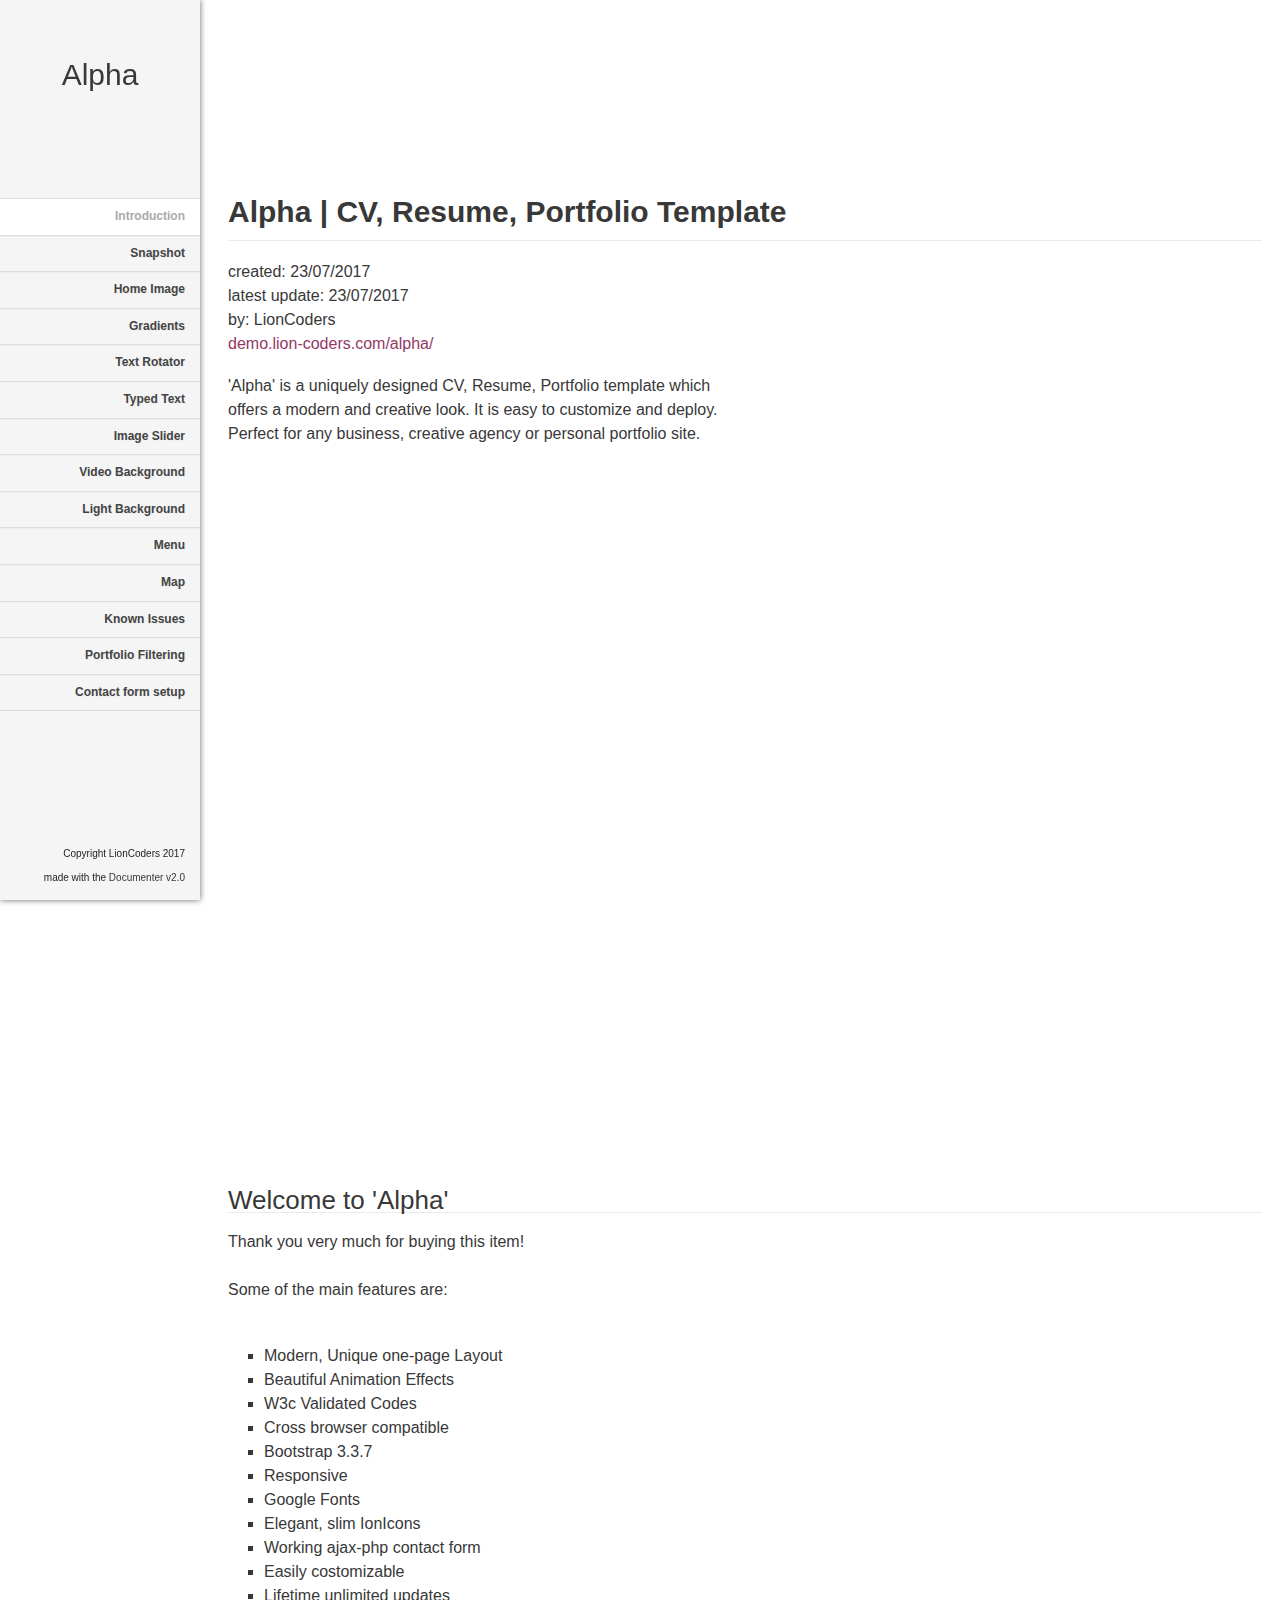
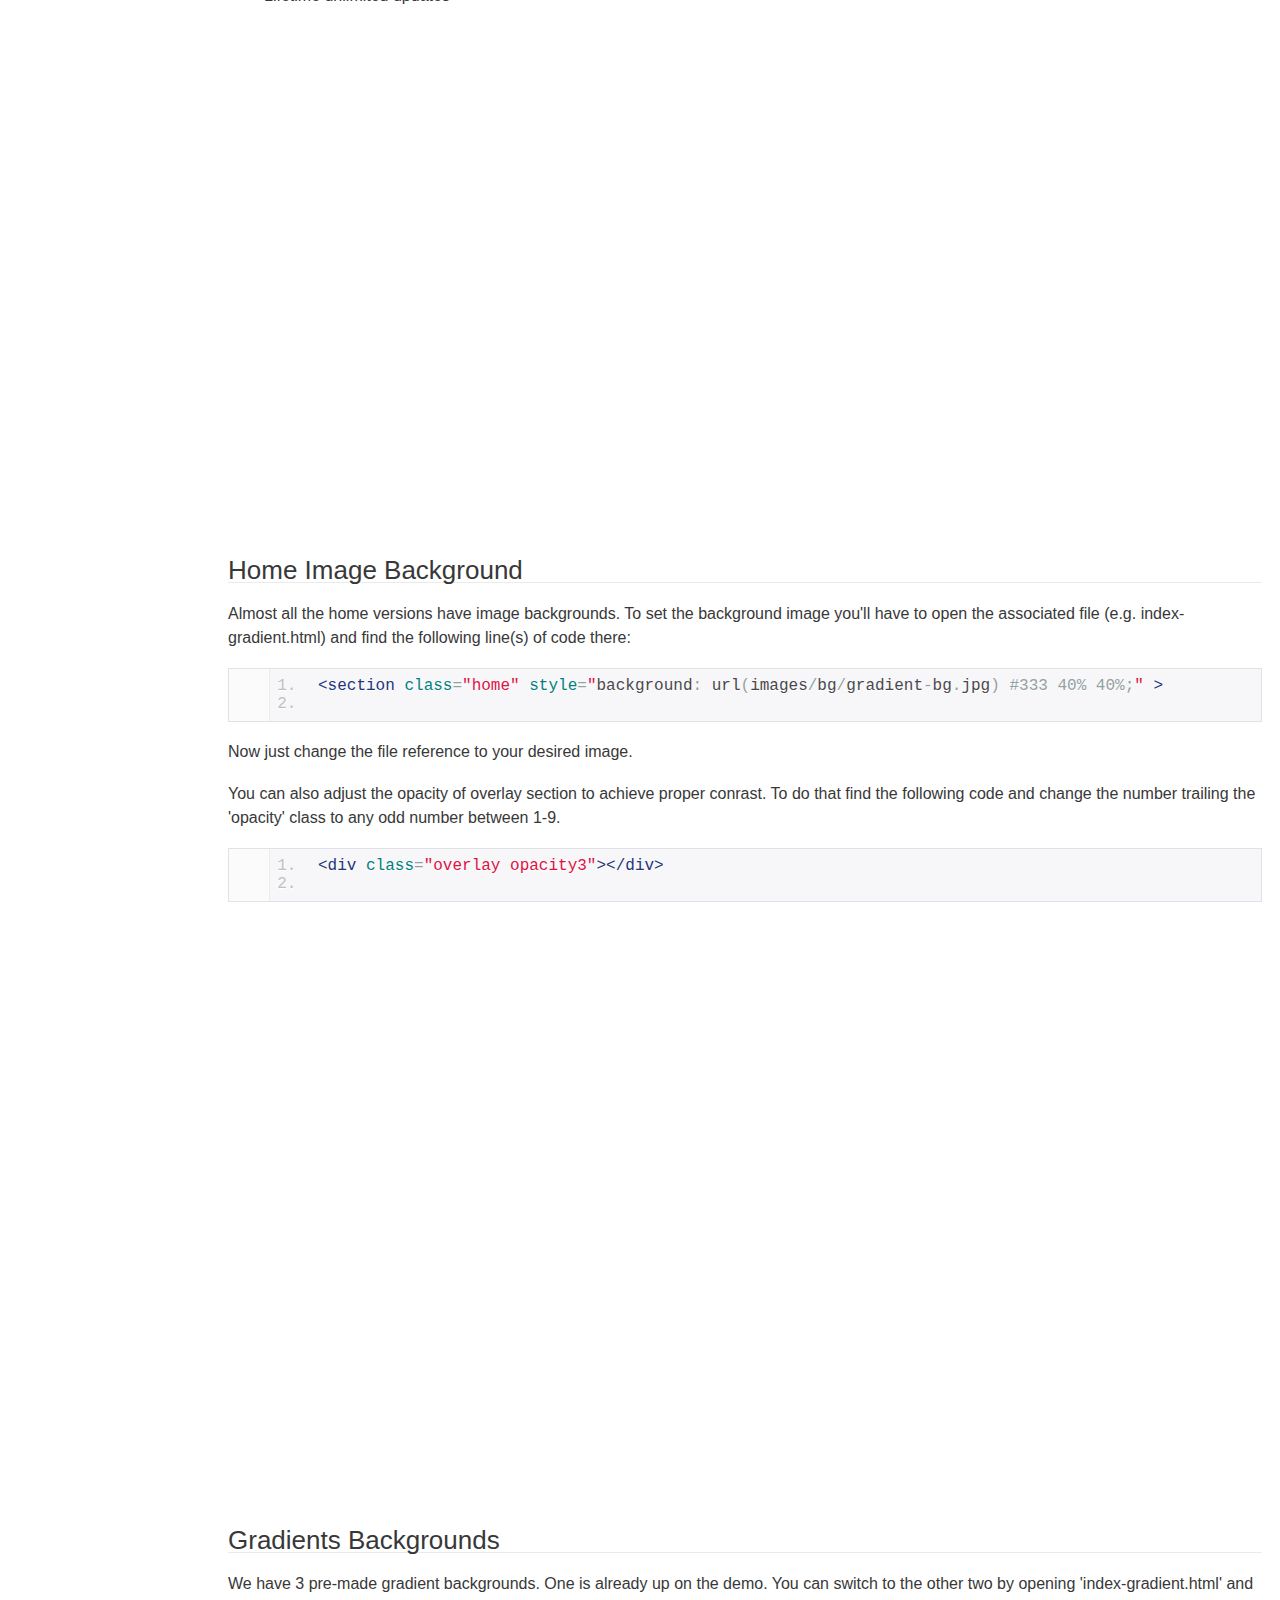
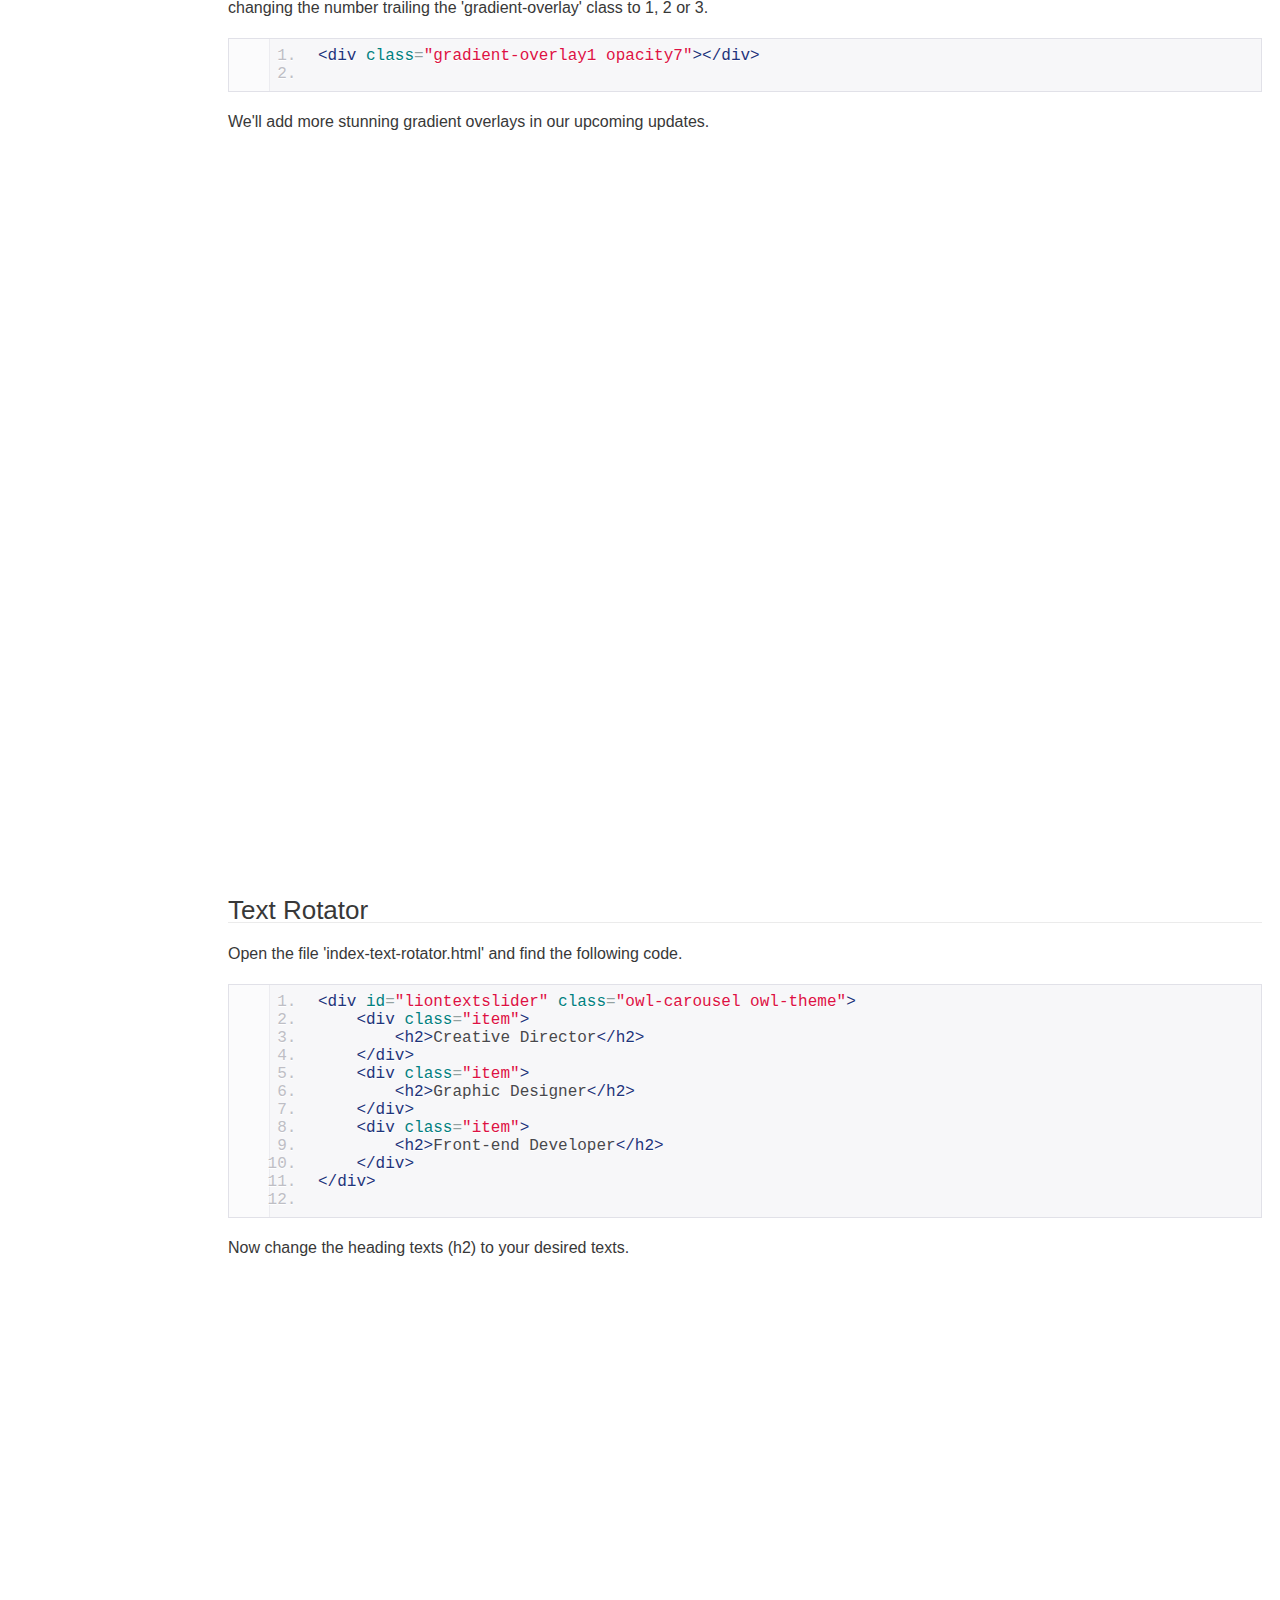
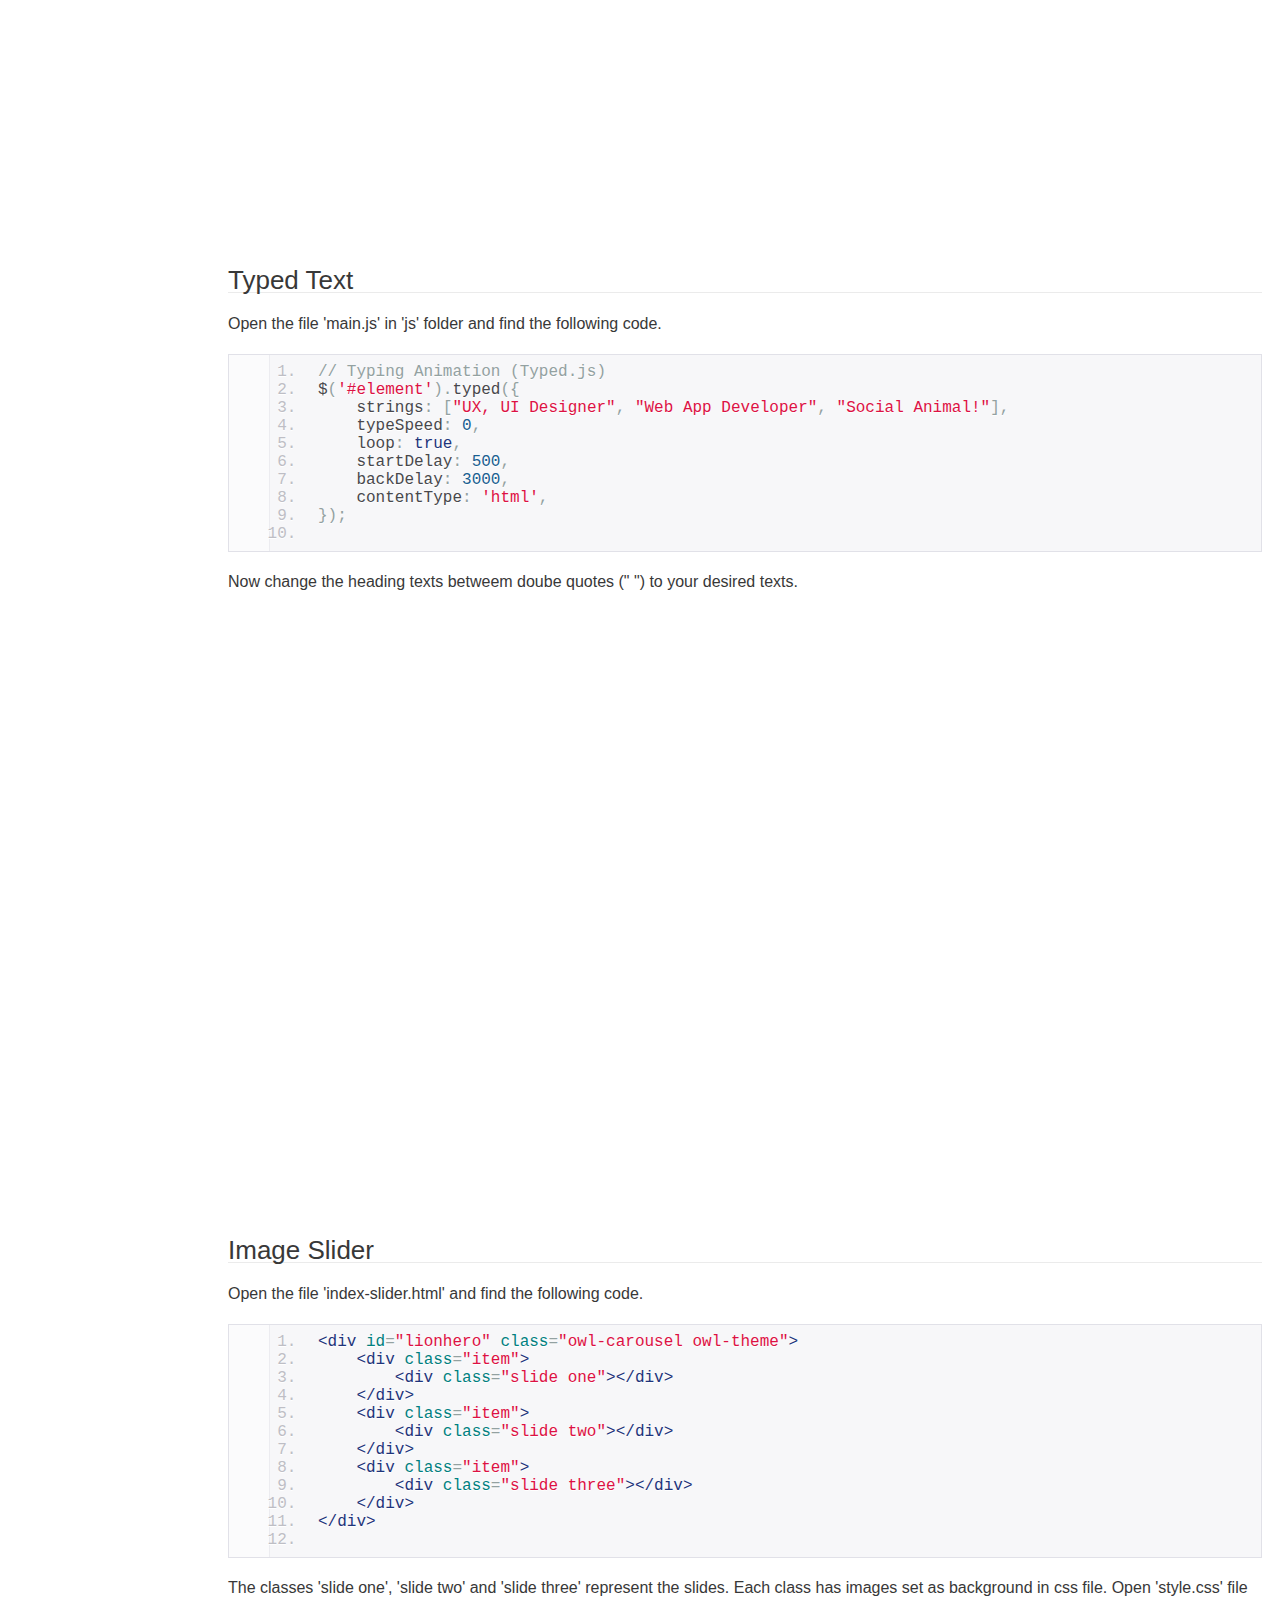
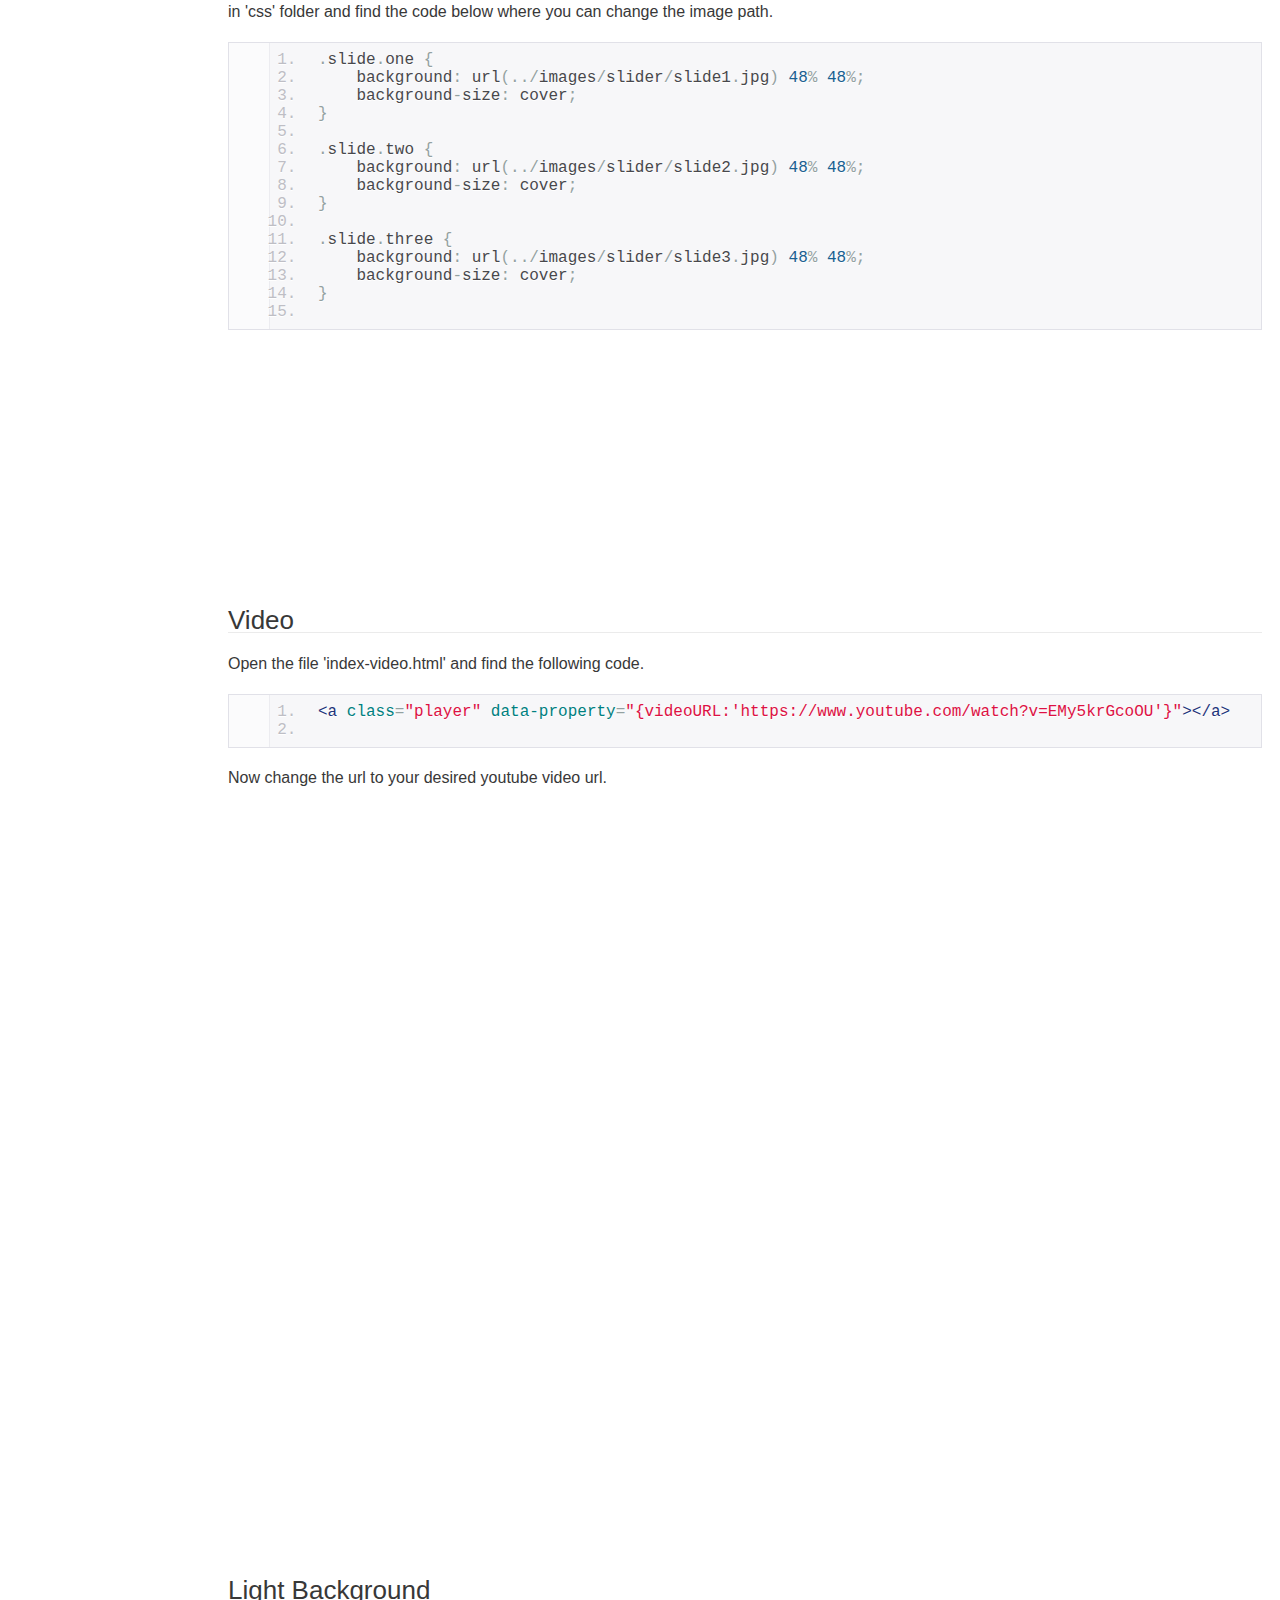
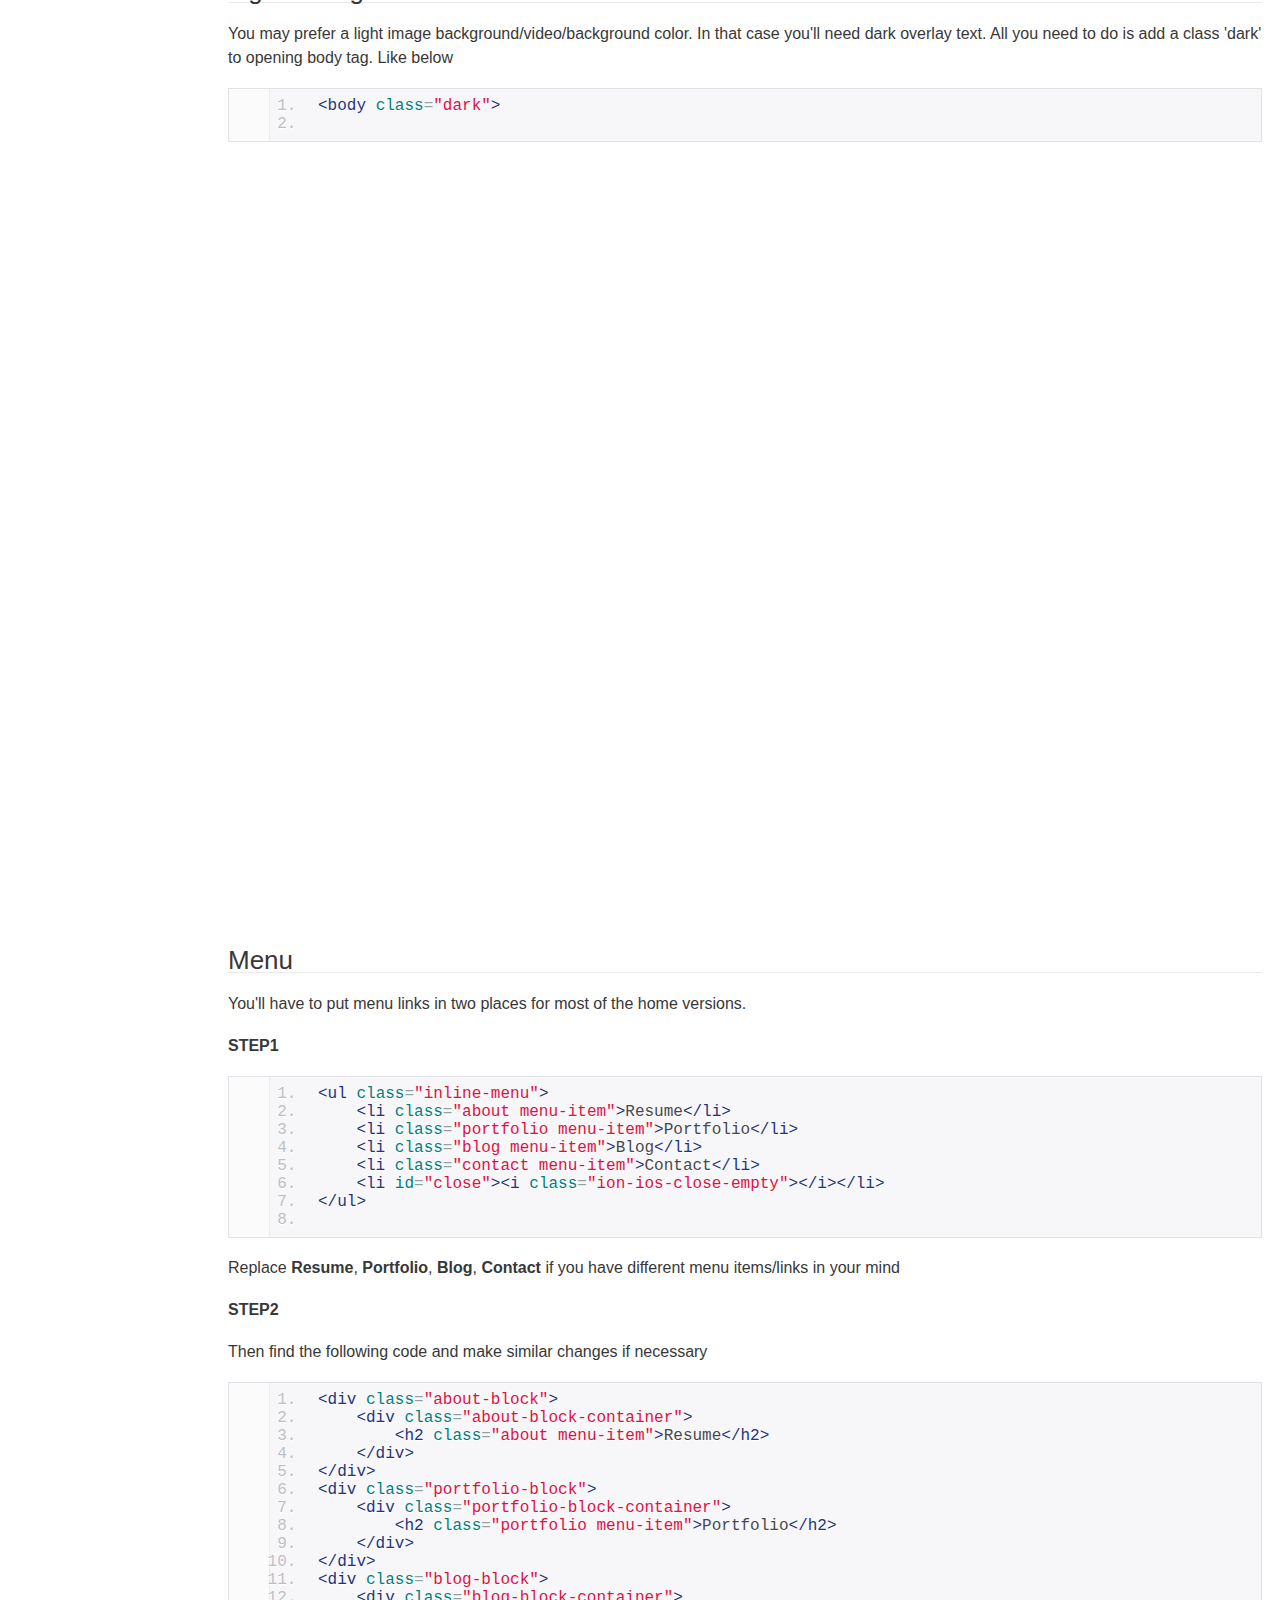
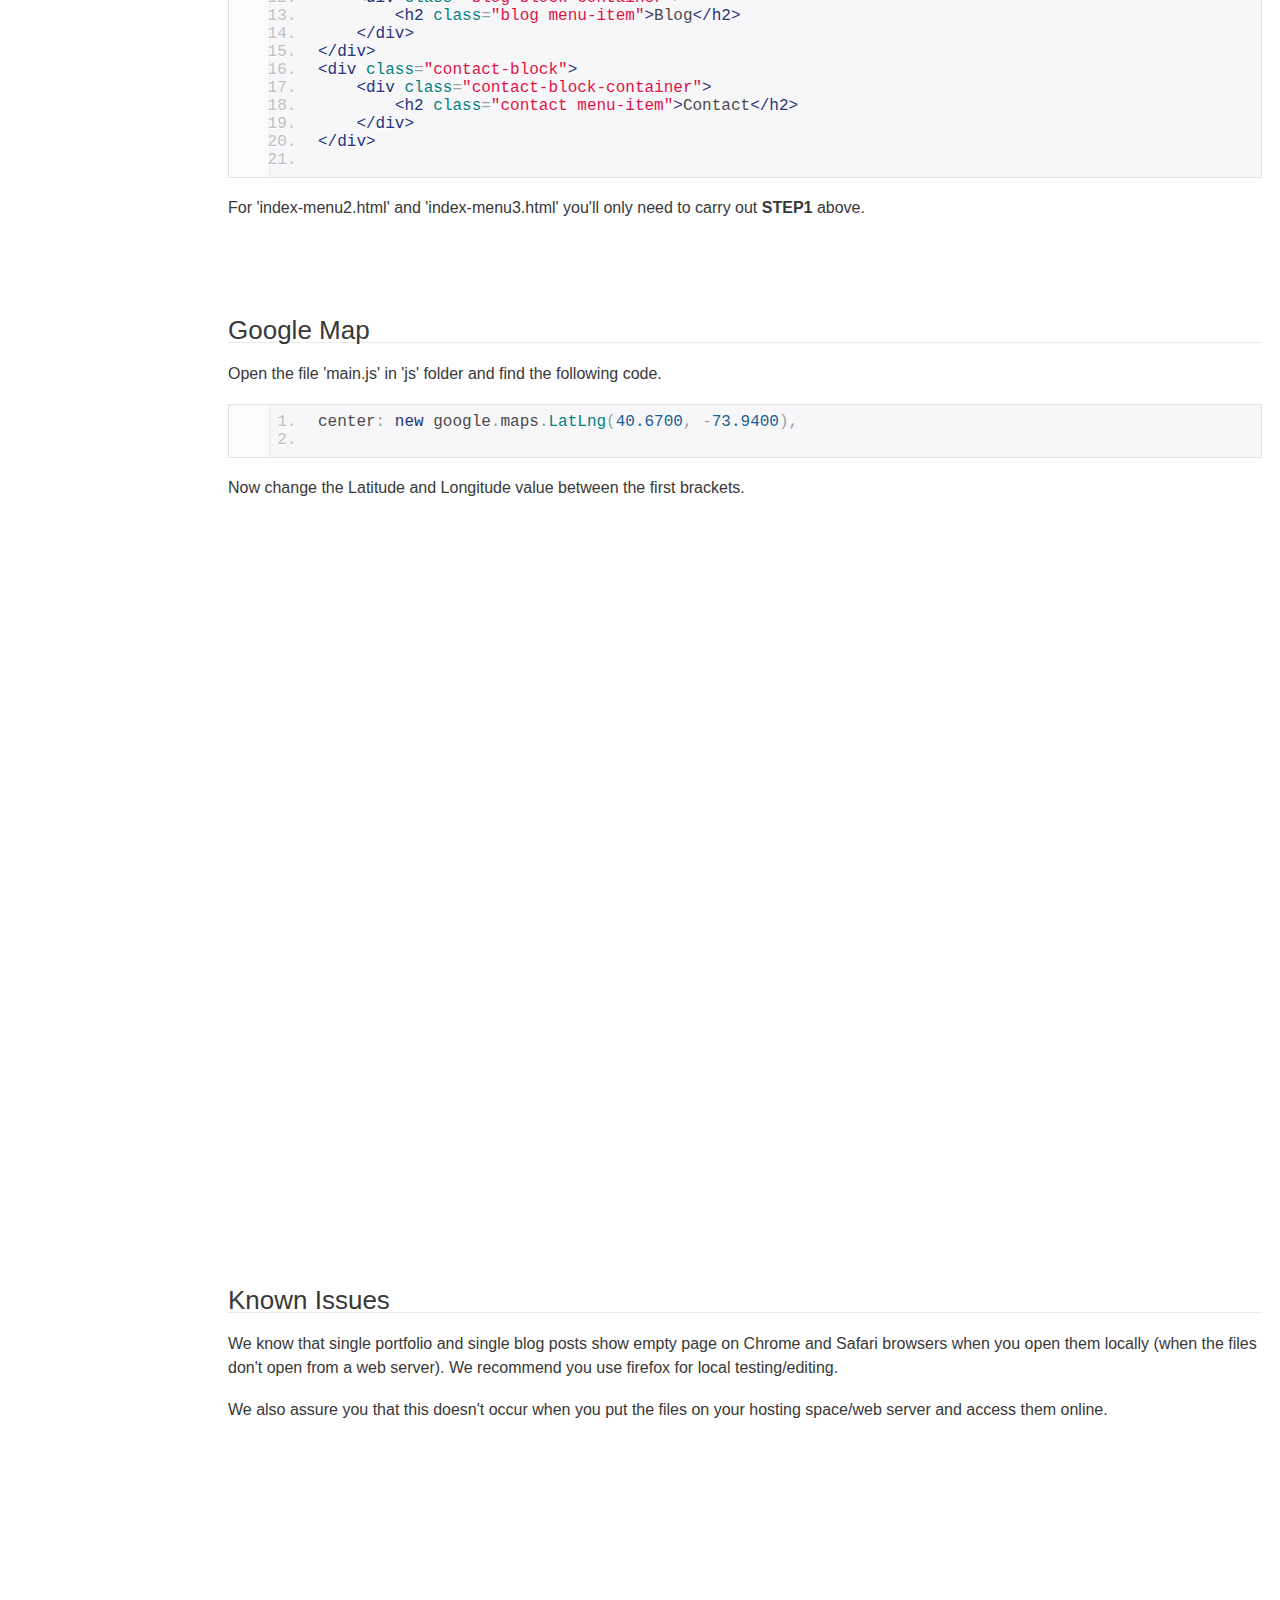
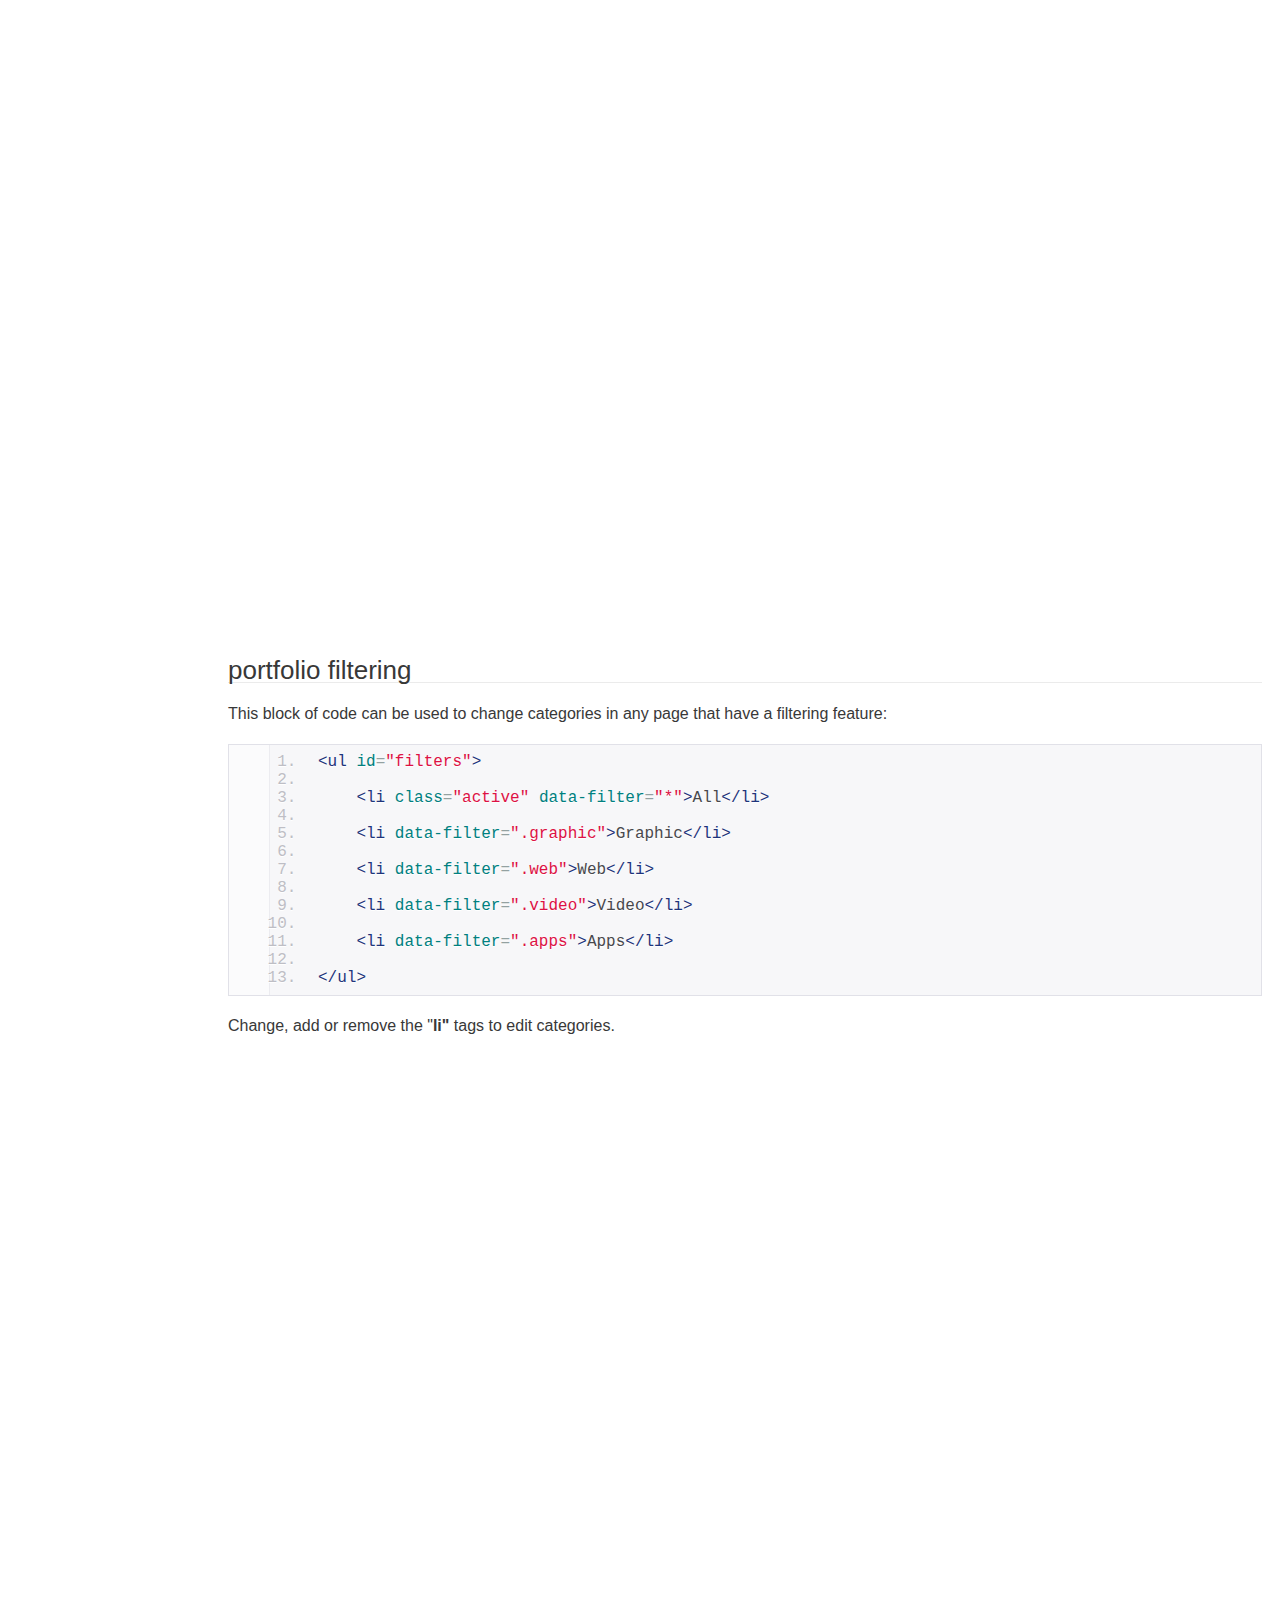
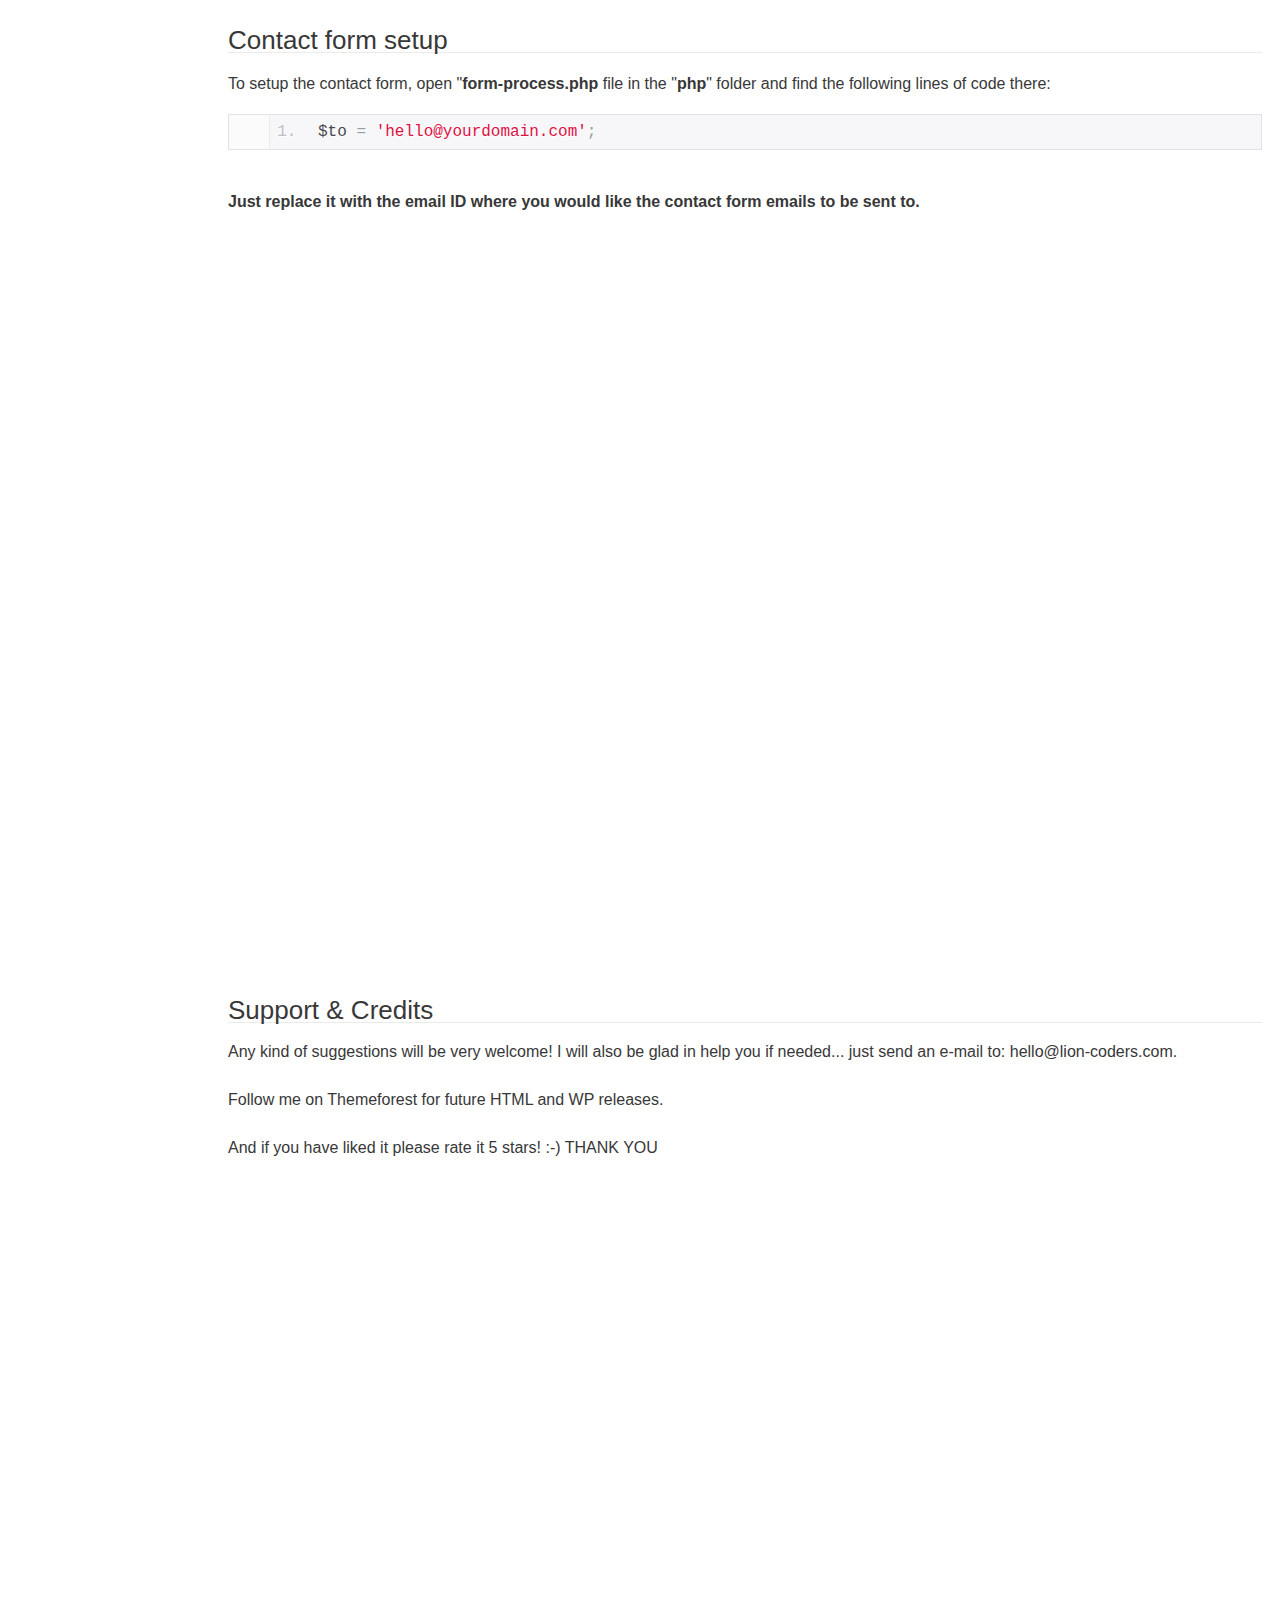
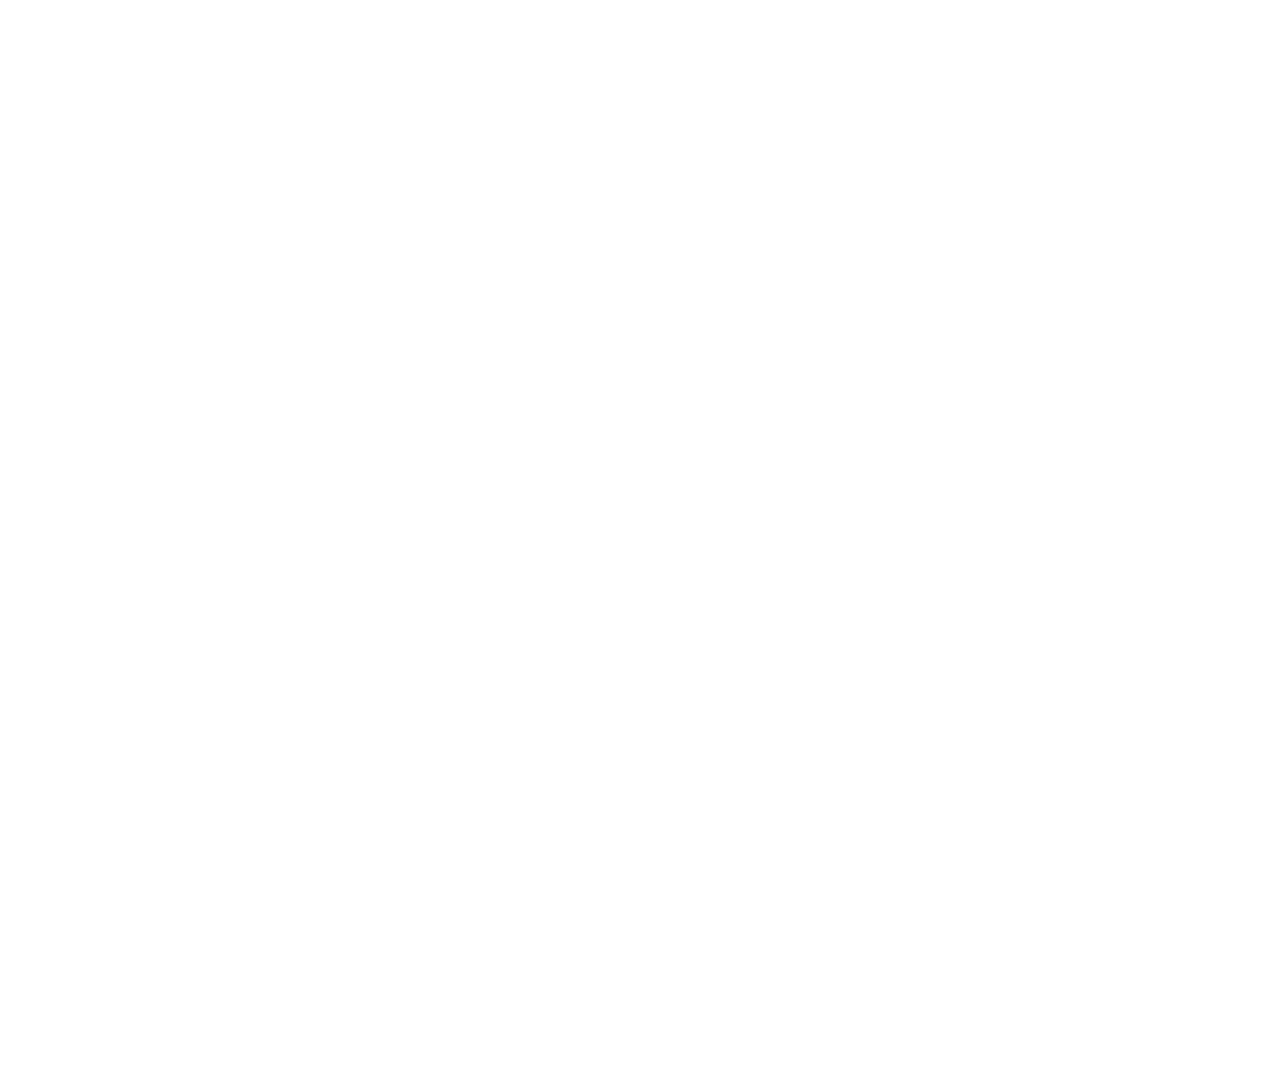
<file: _read me/readme.html>
<!doctype html>
<!--[if IE 6 ]><html lang="en-us" class="ie6"> <![endif]-->
<!--[if IE 7 ]><html lang="en-us" class="ie7"> <![endif]-->
<!--[if IE 8 ]><html lang="en-us" class="ie8"> <![endif]-->
<!--[if (gt IE 7)|!(IE)]><!-->
<html lang="en-us">
<!--<![endif]-->

<head>
    <meta charset="utf-8">
    <title>Alpha | CV, Resume, Portfolio Template</title>
    <meta name="description" content="Alpha is a unique portfolio template built with bootstrap. It is perfect for CV/Resume, creative agency, personal portfolio and can easily be converted to suit your needs.">
    <meta name="author" content="LionCoders">
    <meta name="copyright" content="LionCoders">
    <meta name="generator" content="Documenter v2.0 http://rxa.li/documenter">
    <meta name="date" content="2017-07-23T00:00:00+02:00">
    <link rel="stylesheet" href="assets/css/documenter_style.css" media="all">
    <link rel="stylesheet" href="assets/js/google-code-prettify/prettify.css" media="screen">
    <script src="assets/js/google-code-prettify/prettify.js"></script>
    <script src="assets/js/jquery.js"></script>
    <script src="assets/js/jquery.scrollTo.js"></script>
    <script src="assets/js/jquery.easing.js"></script>
    <script>
    document.createElement('section');
    var duration = '315',
        easing = 'swing';
    </script>
    <script src="assets/js/script.js"></script>
    <style>
    html {
        background-color: #FFFFFF;
        color: #383838;
        font-size: 16px;
        line-height: 1.5em;
    }

     ::-moz-selection {
        background: #FFFFFF;
        color: #AAAAAA;
    }

     ::selection {
        background: #FFFFFF;
        color: #AAAAAA;
    }

    a {
        color: #933864;
    }

    .btn {
        border-radius: 3px;
    }

    .btn-primary {
        background-image: -moz-linear-gradient(top, #BBBBBB, #BBBBBB);
        background-image: -ms-linear-gradient(top, #BBBBBB, #BBBBBB);
        background-image: -webkit-gradient(linear, 0 0, 0 BBBBBB%, from(#F5F5F5), to(#BBBBBB));
        background-image: -webkit-linear-gradient(top, #BBBBBB, #BBBBBB);
        background-image: -o-linear-gradient(top, #BBBBBB, #BBBBBB);
        background-image: linear-gradient(top, #BBBBBB, #BBBBBB);
        filter: progid: DXImageTransform.Microsoft.gradient(startColorstr='#BBBBBB', endColorstr='#BBBBBB', GradientType=0);
        border-color: #BBBBBB #BBBBBB #bfbfbf;
        color: #FFFFFF;
    }

    .btn-primary:hover,
    .btn-primary:active,
    .btn-primary.active,
    .btn-primary.disabled,
    .btn-primary[disabled] {
        border-color: #BBBBBB #BBBBBB #bfbfbf;
        background-color: #BBBBBB;
    }

    hr {
        border-top: 1px solid #EBEBEB;
        border-bottom: 1px solid #FFFFFF;
    }

    section {
        min-height: 100vh;
    }

    #documenter_sidebar a {
        color: #383838;
        text-decoration: none;
        line-height: 1.8;
    }

    .logo h1 {
        font-size: 30px;
        line-height: 150px;
        text-align: center;
    }

    #documenter_sidebar,
    #documenter_sidebar ul a {
        background-color: #F5F5F5;
        color: #222222;
    }

    #documenter_sidebar ul a {
        -webkit-text-shadow: 1px 1px 0px #EEEEEE;
        -moz-text-shadow: 1px 1px 0px #EEEEEE;
        text-shadow: 1px 1px 0px #EEEEEE;
    }

    #documenter_sidebar ul {
        border-top: 1px solid #DDDDDD;
    }

    #documenter_sidebar ul a {
        border-top: 1px solid #EEEEEE;
        border-bottom: 1px solid #DDDDDD;
        color: #444444;
    }

    #documenter_sidebar ul a:hover {
        background: #FFFFFF;
        color: #AAAAAA;
        border-top: 1px solid #FFFFFF;
    }

    #documenter_sidebar ul a.current {
        background: #FFFFFF;
        color: #AAAAAA;
        border-top: 1px solid #FFFFFF;
    }

    #documenter_copyright {
        display: block !important;
        visibility: visible !important;
    }
    </style>
</head>

<body class="documenter-project-kiev">
    <div id="documenter_sidebar">
        <a href="#documenter_cover" id="documenter_logo">
            <div class="logo">
                <h1>Alpha</h1>
            </div>
        </a>
        <ul id="documenter_nav">
            <li><a class="current" href="#documenter_cover">Introduction</a></li>
            <li><a href="#snapshot">Snapshot</a></li>
            <li><a href="#home-img">Home Image</a></li>
            <li><a href="#gradients">Gradients</a></li>
            <li><a href="#text-rotator">Text Rotator</a></li>
            <li><a href="#typed-text">Typed Text</a></li>
            <li><a href="#slider">Image Slider</a></li>
            <li><a href="#video">Video Background</a></li>
            <li><a href="#light-bg">Light Background</a></li>
            <li><a href="#menu">Menu</a></li>
            <li><a href="#map">Map</a></li>
            <li><a href="#issues">Known Issues</a></li>
            <li><a href="#portfolio_filtering">Portfolio Filtering</a></li>
            <li><a href="#contact_form_setup">Contact form setup</a></li>
        </ul>
        <div id="documenter_copyright">Copyright LionCoders 2017
            <br> made with the <a href="http://rxa.li/documenter">Documenter v2.0</a>
        </div>
    </div>
    <div id="documenter_content">
        <section id="documenter_cover">
            <h1>Alpha | CV, Resume, Portfolio Template</h1>
            <div id="documenter_buttons">
            </div>
            <hr>
            <ul>
                <li>created: 23/07/2017</li>
                <li>latest update: 23/07/2017</li>
                <li>by: LionCoders</li>
                <li><a href="http://demo.lion-coders.com/alpha/">demo.lion-coders.com/alpha/</a></li>
            </ul>
            <p>'Alpha' is a uniquely designed CV, Resume, Portfolio template which offers a modern and creative look. It is easy to customize and deploy. Perfect for any business, creative agency or personal portfolio site. </p>
        </section>
        <section id="snapshot">
            <div class="page-header">
                <h3>Welcome to 'Alpha'</h3>
                <hr class="notop">
            </div>
            <div>
                Thank you very much for buying this item!</div>
            <div>
                &nbsp;</div>
            <div>
                Some of the main features are:</div>
            <div>
                &nbsp;</div>
            <div>
                <ul>
                    <li>
                        Modern, Unique one-page Layout</li>
                    <li>
                        Beautiful Animation Effects</li>
                    <li>
                        W3c Validated Codes</li>
                    <li>
                        Cross browser compatible</li>
                    <li>
                        Bootstrap 3.3.7 </li>
                    <li>
                        Responsive</li>
                    <li>
                        Google Fonts</li>
                    <li>
                        Elegant, slim IonIcons</li>
                    <li>
                        Working ajax-php contact form</li>
                    <li>
                        Easily costomizable</li>
                    <li>
                        Lifetime unlimited updates</li>
                </ul>
                <div>
                    &nbsp;</div>
            </div>
        </section>
        <section id="home-img">
            <div class="page-header">
                <h3>Home Image Background</h3>
                <hr class="notop">
            </div>
            <p>Almost all the home versions have image backgrounds. To set the background image you'll have to open the associated file (e.g. index-gradient.html) and find the following line(s) of code there:</p>
                <pre class="prettyprint lang-plain linenums">
&lt;section class="home" style="background: url(images/bg/gradient-bg.jpg) #333 40% 40%;" &gt;
                </pre>
            <p>Now just change the file reference to your desired image.</p>
            <p>You can also adjust the opacity of overlay section to achieve proper conrast. To do that find the following code and change the number trailing the 'opacity' class to any odd number between 1-9.</p>
            <pre class="prettyprint lang-plain linenums">
&lt;div class="overlay opacity3"&gt;&lt;/div&gt;
            </pre>
        </section>
        <section id="gradients">
            <div class="page-header">
                <h3>Gradients Backgrounds</h3>
                <hr class="notop">
            </div>
            <p>We have 3 pre-made gradient backgrounds. One is already up on the demo. You can switch to the other two by opening 'index-gradient.html' and changing the number trailing the 'gradient-overlay' class to 1, 2 or 3.</p>
            <pre class="prettyprint lang-plain linenums">
&lt;div class="gradient-overlay1 opacity7"&gt;&lt;/div&gt;
            </pre>
            <p>We'll add more stunning gradient overlays in our upcoming updates.</p>
        </section>
        <section id="text-rotator">
            <div class="page-header">
                <h3>Text Rotator</h3>
                <hr class="notop">
            </div>
            <p>Open the file 'index-text-rotator.html' and find the following code.</p>
            <pre class="prettyprint lang-plain linenums">
&lt;div id="liontextslider" class="owl-carousel owl-theme"&gt;
    &lt;div class="item"&gt;
        &lt;h2&gt;Creative Director&lt;/h2&gt;
    &lt;/div&gt;
    &lt;div class="item"&gt;
        &lt;h2&gt;Graphic Designer&lt;/h2&gt;
    &lt;/div&gt;
    &lt;div class="item"&gt;
        &lt;h2&gt;Front-end Developer&lt;/h2&gt;
    &lt;/div&gt;
&lt;/div&gt;
            </pre>
            <p>Now change the heading texts (h2) to your desired texts.</p>
        </section>
        <section id="typed-text">
            <div class="page-header">
                <h3>Typed Text</h3>
                <hr class="notop">
            </div>
            <p>Open the file 'main.js' in 'js' folder and find the following code.</p>
            <pre class="prettyprint lang-plain linenums">
// Typing Animation (Typed.js)
$('#element').typed({
    strings: ["UX, UI Designer", "Web App Developer", "Social Animal!"],
    typeSpeed: 0,
    loop: true,
    startDelay: 500,
    backDelay: 3000,
    contentType: 'html',
});
            </pre>
            <p>Now change the heading texts betweem doube quotes (" ") to your desired texts.</p>
        </section>
        <section id="slider">
            <div class="page-header">
                <h3>Image Slider</h3>
                <hr class="notop">
            </div>
            <p>Open the file 'index-slider.html' and find the following code.</p>
            <pre class="prettyprint lang-plain linenums">
&lt;div id="lionhero" class="owl-carousel owl-theme"&gt;
    &lt;div class="item"&gt;
        &lt;div class="slide one"&gt;&lt;/div&gt;
    &lt;/div&gt;
    &lt;div class="item"&gt;
        &lt;div class="slide two"&gt;&lt;/div&gt;
    &lt;/div&gt;
    &lt;div class="item"&gt;
        &lt;div class="slide three"&gt;&lt;/div&gt;
    &lt;/div&gt;
&lt;/div&gt;
            </pre>
            <p>The classes 'slide one', 'slide two' and 'slide three' represent the slides. Each class has images set as background in css file. Open 'style.css' file in 'css' folder and find the code below where you can change the image path.</p>
            <pre class="prettyprint lang-plain linenums">
.slide.one {
    background: url(../images/slider/slide1.jpg) 48% 48%;
    background-size: cover;
}

.slide.two {
    background: url(../images/slider/slide2.jpg) 48% 48%;
    background-size: cover;
}

.slide.three {
    background: url(../images/slider/slide3.jpg) 48% 48%;
    background-size: cover;
}
            </pre>
        </section>
        <section id="video">
            <div class="page-header">
                <h3>Video</h3>
                <hr class="notop">
            </div>
            <p>Open the file 'index-video.html' and find the following code.</p>
            <pre class="prettyprint lang-plain linenums">
&lt;a class="player" data-property="{videoURL:'https://www.youtube.com/watch?v=EMy5krGcoOU'}"&gt;&lt;/a&gt;
            </pre>
            <p>Now change the url to your desired youtube video url.</p>
        </section>
        <section id="light-bg">
            <div class="page-header">
                <h3>Light Background</h3>
                <hr class="notop">
            </div>
            <p>You may prefer a light image background/video/background color. In that case you'll need dark overlay text. All you need to do is add a class 'dark' to opening body tag. Like below</p>
            <pre class="prettyprint lang-plain linenums">
&lt;body class="dark"&gt;
            </pre>
        </section>
        <section id="menu">
            <div class="page-header">
                <h3>Menu</h3>
                <hr class="notop">
            </div>
            <p>You'll have to put menu links in two places for most of the home versions.</p>
            <p><strong>STEP1</strong></p>
            <pre class="prettyprint lang-plain linenums">
&lt;ul class="inline-menu"&gt;
    &lt;li class="about menu-item"&gt;Resume&lt;/li&gt;         
    &lt;li class="portfolio menu-item"&gt;Portfolio&lt;/li&gt;      
    &lt;li class="blog menu-item"&gt;Blog&lt;/li&gt;        
    &lt;li class="contact menu-item"&gt;Contact&lt;/li&gt;
    &lt;li id="close"&gt;&lt;i class="ion-ios-close-empty"&gt;&lt;/i&gt;&lt;/li&gt;
&lt;/ul&gt; 
            </pre>
            <p>Replace <strong>Resume</strong>, <strong>Portfolio</strong>, <strong>Blog</strong>, <strong>Contact</strong> if you have different menu items/links in your mind</p>
            <p><strong>STEP2</strong></p>
            <p>Then find the following code and make similar changes if necessary</p>
            <pre class="prettyprint lang-plain linenums">
&lt;div class="about-block"&gt; 
    &lt;div class="about-block-container"&gt;           
        &lt;h2 class="about menu-item"&gt;Resume&lt;/h2&gt;
    &lt;/div&gt;        
&lt;/div&gt;
&lt;div class="portfolio-block"&gt;
    &lt;div class="portfolio-block-container"&gt;           
        &lt;h2 class="portfolio menu-item"&gt;Portfolio&lt;/h2&gt;
    &lt;/div&gt;
&lt;/div&gt;
&lt;div class="blog-block"&gt; 
    &lt;div class="blog-block-container"&gt;            
        &lt;h2 class="blog menu-item"&gt;Blog&lt;/h2&gt;
    &lt;/div&gt;        
&lt;/div&gt;
&lt;div class="contact-block"&gt; 
    &lt;div class="contact-block-container"&gt;         
        &lt;h2 class="contact menu-item"&gt;Contact&lt;/h2&gt;
    &lt;/div&gt;        
&lt;/div&gt; 
            </pre>
            <p>For 'index-menu2.html' and 'index-menu3.html' you'll only need to carry out <strong>STEP1</strong> above.</p>
        </section>
        <section id="map">
            <div class="page-header">
                <h3>Google Map</h3>
                <hr class="notop">
            </div>
            <p>Open the file 'main.js' in 'js' folder and find the following code.</p>
            <pre class="prettyprint lang-plain linenums">
center: new google.maps.LatLng(40.6700, -73.9400), 
            </pre>
            <p>Now change the Latitude and Longitude value between the first brackets.</p>
        </section>
        <section id="issues">
            <div class="page-header">
                <h3>Known Issues</h3>
                <hr class="notop">
            </div>
            <p>We know that single portfolio and single blog posts show empty page on Chrome and Safari browsers when you open them locally (when the files don't open from a web server). We recommend you use firefox for local testing/editing.</p>
            <p>We also assure you that this doesn't occur when you put the files on your hosting space/web server and access them online.</p>
        </section>
        <section id="portfolio_filtering">
            <div class="page-header">
                <h3>portfolio filtering</h3>
                <hr class="notop">
            </div>
            <p>
                This block of code can be used to change categories in any page that have a filtering feature:</p>
            <pre class="prettyprint lang-plain linenums">
&lt;ul id=&quot;filters&quot;&gt;

    &lt;li class=&quot;active&quot; data-filter=&quot;*&quot;&gt;All&lt;/li&gt;

    &lt;li data-filter=&quot;.graphic&quot;&gt;Graphic&lt;/li&gt;

    &lt;li data-filter=&quot;.web&quot;&gt;Web&lt;/li&gt;

    &lt;li data-filter=&quot;.video&quot;&gt;Video&lt;/li&gt;

    &lt;li data-filter=&quot;.apps&quot;&gt;Apps&lt;/li&gt;

&lt;/ul&gt;</pre>
            <p>
                Change, add or remove the &quot;<strong>li&quot;</strong> tags to edit categories.</p>
        </section>
        <section id="contact_form_setup">
            <div class="page-header">
                <h3>Contact form setup</h3>
                <hr class="notop">
            </div>
            <p>
                To setup the contact form, open &quot;<strong>form-process.php</strong> file in the &quot;<strong>php</strong>&quot; folder and find the following lines of code there:</p>
            <pre class="prettyprint lang-plain linenums">
$to = 'hello@yourdomain.com';
</pre>
            <div>
                &nbsp;</div>
            <div>
                <strong>Just replace it with the email ID where you would like the contact form emails to be sent to.</strong></div>
            <div>
                &nbsp;</div>
            <p>&nbsp;
            </p>
        </section>
        <section id="support_credits ">
            <div class="page-header ">
                <h3>Support & Credits</h3>
                <hr class="notop ">
            </div>
            <div>
                Any kind of suggestions will be very welcome! I will also be glad in help you if needed... just send an e-mail to: hello@lion-coders.com.</div>
            <div>
                &nbsp;</div>
            <div>
                Follow me on Themeforest for future HTML and WP releases.</div>
            <div>
                &nbsp;</div>
            <div>
                And if you have liked it please rate it 5 stars! :-) THANK YOU</div>
        </section>
    </div>
</body>

</html>
</file>
<file: _read me/assets/css/documenter_style.css>
/*!
 * Documenter 2.0
 * http://rxa.li/documenter
 *
 * Copyright 2011, Xaver Birsak
 * http://revaxarts.com
 *
 */
html,body,div,span,applet,object,iframe,h1,h2,h3,h4,h5,h6,p,blockquote,a,abbr,acronym,address,big,cite,code,del,dfn,em,font,img,ins,kbd,q,s,samp,small,strike,strong,sub,sup,tt,var,dl,dt,dd,ol,ul,li,fieldset,form,label,legend,table,caption,tbody,tfoot,thead,tr,th,td{
	margin:0;
	padding:0;
	border:0;
	outline:0;
	font-weight:inherit;
	font-style:inherit;
	font-size:100%;
	font-family:inherit;
	vertical-align:baseline;
}
html { 
	font-size:101%;
	font-family:Arial,verdana,arial,sans-serif;
	font-size:12px;
	-webkit-text-size-adjust:none;
	color:#6F6F6F;
	background-color:#efefef;
}
body{
	min-height:100%;
	height:auto;
	width:100%;
}
footer, header, section {
	display:block;
}
a{ color:#6F6F6F; text-decoration:none; cursor:pointer; }
a:hover { text-decoration:underline }
p, ul, ol{
	margin:18px 0;
	line-height:1.5em;
}
li{
	list-style:none;
}
li.placeholder{
	height:70px;
	width:100%;
	font-size:16px;
}
hr { 
	display:block;
	height:0px;
	line-height:0px;
	border:0;
	border-top:1px solid #ddd;
	border-bottom:1px solid #aaa;
	margin:16px 0;
	padding:0;
	clear:both;
	float:none;
}
hr.notop{
	margin-top:0;
}
strong{
	font-weight:700;
}
#documenter_buttons{
	position:absolute;
	right:10px;
	margin-top:-30px;
}
.btn{
	cursor:pointer;
	width:auto;
	padding:7px 7px 8px;
	border-radius:3px;
	border:1px solid #ccc;
}
.btn:hover{
	border:1px solid #B1B4B0;
	box-shadow:0px 2px 2px rgba(0,0,0,0.1);
	-moz-box-shadow:0px 2px 2px rgba(0,0,0,0.1);
	-webkit-box-shadow:0px 2px 2px rgba(0,0,0,0.1);
	text-decoration:none;
}
.btn:active{
	border:1px solid #B1B4B0;
	box-shadow:inset 0px 2px 2px rgba(0,0,0,0.1);
	-moz-box-shadow:inset 0px 2px 2px rgba(0,0,0,0.1);
	-webkit-box-shadow:inset 0px 2px 2px rgba(0,0,0,0.1);
	background-color:#eee;
}

#documenter_content{
	position:absolute;
	right:18px;
	left:218px;
	padding-left:10px;
	padding-bottom:800px;
	min-height:100%;
	height:auto;
	z-index:1;
}
#documenter_sidebar{
	-moz-box-shadow:0 0 6px rgba(3,3,3,0.6);
	-webkit-box-shadow:0 0 6px rgba(3,3,3,0.6);
	box-shadow:0 0 6px rgba(3,3,3,0.6);
	position:fixed;
	left:0;
	width:200px;
	height:100%;
	min-height:100%;
	z-index:100;
}
#documenter_sidebar a{
	position:relative;
	z-index:100;
}
img{
	border:0;
}
#documenter_copyright{
	position:absolute;
	bottom:10px;
	font-size:10px;
	right:15px;
	width:200px;
	text-align:right;
	z-index:1
}
noscript{
	display:block;
	position:absolute;
	top:238px;
	margin:0 auto;
	width:800px;
	bottom:0;
	z-index:20;
}
noscript p{
	width:800px;
	font-size:20px;
	padding-top:20px;
	margin:0 auto;
	color:#4D4D4D;
}
.small{
	font-size:10px;
	letter-spacing:0;
}

/*----------------------------------------------------------------------*/
/* Sidebar
/*----------------------------------------------------------------------*/

#documenter_sidebar #documenter_logo{
	display:block;
	height:20%;
	max-height:200px;
	min-height:70px;
	width:200px;
	background-position:center center;
	background-repeat:no-repeat;
}
#documenter_sidebar ul{
	font-size:12px;
	font-weight:700;
	min-height:150px;
	height:75%;
	overflow:auto;
}

#documenter_sidebar ul li{
	text-align:right;
	padding:0;
}
#documenter_sidebar ul a{
	display:block;
	border-top:1px solid #ddd;
	border-bottom:1px solid #aaa;
	padding:6px 15px 7px 0;
	text-align:right;
}
#documenter_sidebar ul a:hover,#documenter_sidebar ul a.current{
	-webkit-text-shadow:none;
	-moz-text-shadow:none;
	text-shadow:none;
	text-decoration:none;
}
#documenter_sidebar ul li ul{
	border-top:0;
	font-size:10px;
	min-height:10px;
	height:auto;
	overflow:auto;
	margin:0;
	display:none;
}
#documenter_sidebar ul li ul li a{
	display:block;
	padding:4px 15px 5px 0;
	text-align:right;
}

/*----------------------------------------------------------------------*/
/* Content
/*----------------------------------------------------------------------*/

#documenter_cover{
	position:relative;
	height:800px;
	padding-top:200px !important;
}
#documenter_cover li{
	list-style:none !important;
	margin-left:0 !important;
}
#documenter_cover p{
	width:500px;
}
#documenter_content section{
	padding-top:70px;
}
#documenter_content h1{
	font-size:30px;
	font-weight:700;
}
#documenter_content h2{
	font-size:20px;
	margin-bottom:18px;
	font-weight:100;
}
#documenter_content h3{
	font-size:26px;
	margin:18px 0 0;
	font-weight:100;
}
#documenter_content h4{
	font-size:20px;
	margin:18px 0;
	font-weight:100;
}
#documenter_content h5{
	font-size:16px;
	margin:18px 0;
	font-weight:100;
}
#documenter_content h6{
	font-size:14px;
	margin:18px 0;
	font-weight:100;
}
#documenter_content p{
	margin:18px 0;
}
#documenter_content ol li{
	list-style:decimal;
	margin-left:36px;
}
#documenter_content ul li{
	list-style:square;
	margin-left:36px;
}
#documenter_content dl{
}
#documenter_content dl dt{
	padding-top:12px;
	font-weight:700;
	font-size:14px;
}
#documenter_content dl dd{
	padding-top:3px;
	margin-left:18px;
}
#documenter_content table{
	border-collapse:collapse;
}
#documenter_content table th{
	font-weight:700;
}
#documenter_content table th, #documenter_content table td{
	padding:3px;
	text-align:left;
}
#documenter_content code{
	font-family:"Courier New", Courier, monospace;
	font-size:12px;
}
#documenter_content .warning{
	padding:10px 10px 10px 30px;
	border:1px solid #D5D458;
	background-color:#F0FEB1;
	background-image:url(img/warning.png);
	background-repeat:no-repeat;
	background-position: 8px 11px;
}
#documenter_content .info{
	padding:10px 10px 10px 30px;
	border:1px solid #6AB3FF;
	background-color:#A3D0FF;
	background-image:url(img/info.png);
	background-repeat:no-repeat;
	background-position: 8px 11px;
}
#documenter_content div.alert {
  padding: 8px 35px 8px 14px;
  text-shadow: 0 1px 0 rgba(255, 255, 255, 0.5);
  background-color: #fcf8e3;
  border: 1px solid #fbeed5;
  -webkit-border-radius: 4px;
  -moz-border-radius: 4px;
  border-radius: 4px;
}
#documenter_content div.alert-success,#documenter_content  div.alert-success div.alert-heading {
  color: #468847;
}
#documenter_content div.alert-danger,#documenter_content  div.alert-error {
  background-color: #f2dede;
  border-color: #eed3d7;
}
#documenter_content div.alert-danger,
#documenter_content div.alert-error,
#documenter_content div.alert-danger div.alert-heading,
#documenter_content div.alert-error div.alert-heading {
  color: #b94a48;
}
#documenter_content div.alert-info {
  background-color: #d9edf7;
  border-color: #bce8f1;
}
#documenter_content div.alert-info,#documenter_content  div.alert-info div.alert-heading {
  color: #3a87ad;
}
#documenter_content div.alert-block {
  padding-top: 14px;
  padding-bottom: 14px;
}
#documenter_content div.alert-block > p,#documenter_content  div.alert-block > ul {
  margin-bottom: 0;
}
#documenter_content div.alert-block p + p {
  margin-top: 5px;
}





/*----------------------------------------------------------------------*/
/* Print Styles
/*----------------------------------------------------------------------*/

@media print {
	 * { background: transparent !important; color: black !important; text-shadow: none !important; filter:none !important;
	-ms-filter: none !important; } /* Black prints faster: sanbeiji.com/archives/953 */
	a, a:visited { color: #444 !important; text-decoration: underline; }
	a[href]:after { content: " (" attr(href) ")"; }
	abbr[title]:after { content: " (" attr(title) ")"; }
	.ir a:after, a[href^="javascript:"]:after, a[href^="#"]:after { content: ""; }  /* Don't show links for images, or javascript/internal links */
	pre, blockquote { border: 1px solid #999; page-break-inside: avoid; }
	thead { display: table-header-group; } /* css-discuss.incutio.com/wiki/Printing_Tables */
	tr, img { page-break-inside: avoid; }
	@page { margin: 0.5cm; }
	p, h2, h3 { orphans: 3; widows: 3; }
	h2, h3{ page-break-after: avoid; }
	hr { border-top:1px solid #000 !important;border-bottom:0 !important; }
	
	#documenter_sidebar{
		-moz-box-shadow:none;
		-webkit-box-shadow:none;
		box-shadow:none;
		position:absolute;
		left:10px;
		top:0;
		width:100%;
		margin-top:500px;
	}
	#documenter_sidebar ul:before { content: "Table of Contents"; }
	
	#documenter_sidebar ul{
		border:0 !important;
	}
	#documenter_sidebar ul li{
		border:0 !important;
		text-align:left;
	}
	#documenter_sidebar ul li a{
		border:0 !important;
		text-align:left;
		padding:4px;
	}
	#documenter_sidebar ul li a:hover{
		border:0 !important;
	}
	#documenter_sidebar #documenter_logo{
		display:none;
	}
	#documenter_sidebar #documenter_copyright{
		display:none;
	}
	#documenter_content{
		left:10px;
	}
	#documenter_cover{
		margin-bottom:300px;
	}
	#documenter_content .warning{
		background-image:url(img/warning.png) !important;
		background-repeat:no-repeat !important;
		background-position: 8px 11px !important;
	}
	#documenter_content .info{
		background-image:url(img/info.png) !important;
		background-repeat:no-repeat !important;
		background-position: 8px 11px !important;
	}
}
</file>
<file: _read me/assets/js/google-code-prettify/prettify.css>
.com { color: #93a1a1; }
.lit { color: #195f91; }
.pun, .opn, .clo { color: #93a1a1; }
.fun { color: #dc322f; }
.str, .atv { color: #D14; }
.kwd, .linenums .tag { color: #1e347b; }
.typ, .atn, .dec, .var { color: teal; }
.pln { color: #48484c; }

.prettyprint {
  padding: 8px;
  background-color: #f7f7f9;
  border: 1px solid #e1e1e8;
}
.prettyprint.linenums {
  -webkit-box-shadow: inset 40px 0 0 #fbfbfc, inset 41px 0 0 #ececf0;
     -moz-box-shadow: inset 40px 0 0 #fbfbfc, inset 41px 0 0 #ececf0;
          box-shadow: inset 40px 0 0 #fbfbfc, inset 41px 0 0 #ececf0;
}

/* Specify class=linenums on a pre to get line numbering */
ol.linenums {
  margin: 0 0 0 33px; /* IE indents via margin-left */
} 
ol.linenums li {
  padding-left: 12px;
  color: #bebec5;
  line-height: 18px;
  text-shadow: 0 1px 0 #fff;
}
</file>
